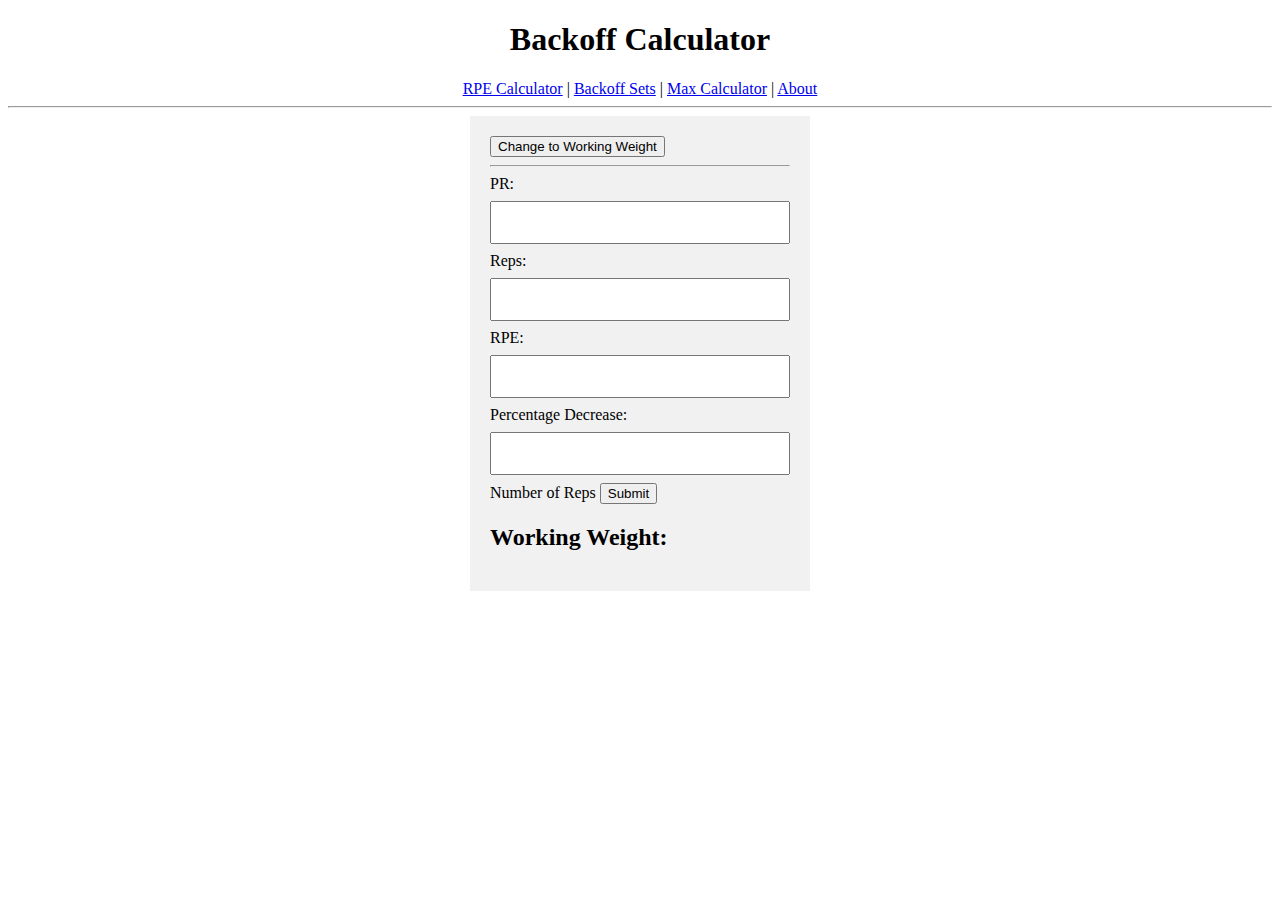
<file: backoffs.html>
<!DOCTYPE html>
<html lang="en">
<head>
    <meta charset="UTF-8">
    <meta name="viewport" content="width=device-width, initial-scale=1.0">
    <title>Backoff Calculator</title>
    <link rel="stylesheet" href="styles.css">
</head>
<body>
    <div class="navbar">
        <h1>Backoff Calculator</h1>

        <a href="index.html">RPE Calculator</a> 
        | 
        <a href="backoffs.html">Backoff Sets</a> 
        |
        <a href="max.html">Max Calculator</a> 
        | 
        <a href="About.html">About</a>
    </div>
    <hr>
    <form id="getWorkingWeight">
        <button id="btn1" onclick="changeTextAndClass()">Change to Working Weight</button>
        <hr>
        <label id="weightLBL" for="prInput">PR:</label>
        <input class="PR" type="text" id="prInput" name="weight" pattern="[0-9]*">

        <label for="repsInput">Reps:</label>
        <input type="number" id="repsInput" name="reps" min="1" max="10">

        <label for="rpeInput">RPE:</label>
        <input type="number" id="rpeInput" name="rpe" min="5" max="10" step="0.5">

        <label for="prctDwn">Percentage Decrease:</label>
        <input type="number" id="prctDwn" name="prctDwn" min="1" max="100" step="1">

        <label for="repDwn">Number of Reps</label>
        
        <button type="submit">Submit</button>

        <h2>Working Weight:</h2>
        <p id="workingWeightOutput"></p>
    </form>


            <script>
                RPE = [100.0, 97.8, 95.5, 93.9, 92.2, 90.7, 89.2, 87.8, 86.3, 85.0, 83.7, 82.4, 81.1, 79.9, 78.6, 77.4, 76.2, 75.1, 73.9, 72.3, 70.7, 69.4, 68.0, 66.7, 65.3, 64.0, 62.6, 61.3, 59.9]

                function backdown(weight, initRep, bckRep, rpe, prctDwn){
                    // calculates a backdown set based on a the working set and percentage decrease
                    var difRep = initRep - bckRep;
                    var rir = 10 - rpe + difRep;
                    console.log('rir is ', rir)
                    var index = (bckRep - 1)*2 + (2 * rir)
                    console.log('index is ', index)
                    var weight = weight * (RPE[index]/100) * ((100-prctDwn)/100)
                    console.log(weight)
                    return  Math.round(weight)
                }

                function getPR(weight, reps, rpe){
                    //  calculates a Pr based on a working set
                    var rir = 10 - rpe;
                    console.log('rir is ', rir)
                    var index1 = (reps - 1)*2 + (2 * rir)
                    var index2 = (reps - 1)*2 + (2 * 0) + 1
                    console.log('index1 is ', index)
                    console.log('index2 is ', index)
                    var pr = weight * ((RPE[index1]/RPE[index2])*100)
                    return  Math.round(pr)
                }

                function changeTextAndClass() {
                    var prInput = document.getElementById("prInput");
                    var btn1 = document.getElementById("btn1");
                    var weightLBL = document.getElementById("weightLBL");
                    console.log('changing to ', prInput.className);
        
                    switch (prInput.className) {
                        case "PR":
                            weightLBL.innerHTML = "Working Weight";
                            prInput.className = "WW";
                            btn1.innerHTML = "Change to PR";
                            break;
                        case "WW":
                            weightLBL.innerHTML = "PR";
                            prInput.className = "PR";
                            btn1.innerHTML = "Change to Working Weight";
                            break;
                    }
                }


                document.getElementById("getWorkingWeight").onsubmit = function(event) {
                    event.preventDefault(); 
                
                    var prInput = document.getElementById("prInput")
                    var repsInput = document.getElementById("repsInput").value;
                    var rpeInput = document.getElementById("rpeInput").value;
                    var calculatedWeight = 0;
                
                    if (prInput.value === "" || repsInput === "" || rpeInput === "") {
                        document.getElementById("workingWeightOutput").innerHTML = "Please fill out all fields.";
                    } else {
                        if (prInput.className === "PR") {
                            calculatedWeight = backdown(prInput.value, repsInput, repsInput - 2, rpeInput, 3);
                        } else {
                            var pr = getPR(prInput.value, repsInput, rpeInput);
                            calculatedWeight = weight(pr, repsInput, rpeInput);
                        }
                    document.getElementById("workingWeightOutput").innerHTML = calculatedWeight;
                    }
            }
            </script>
        </body>
</file>
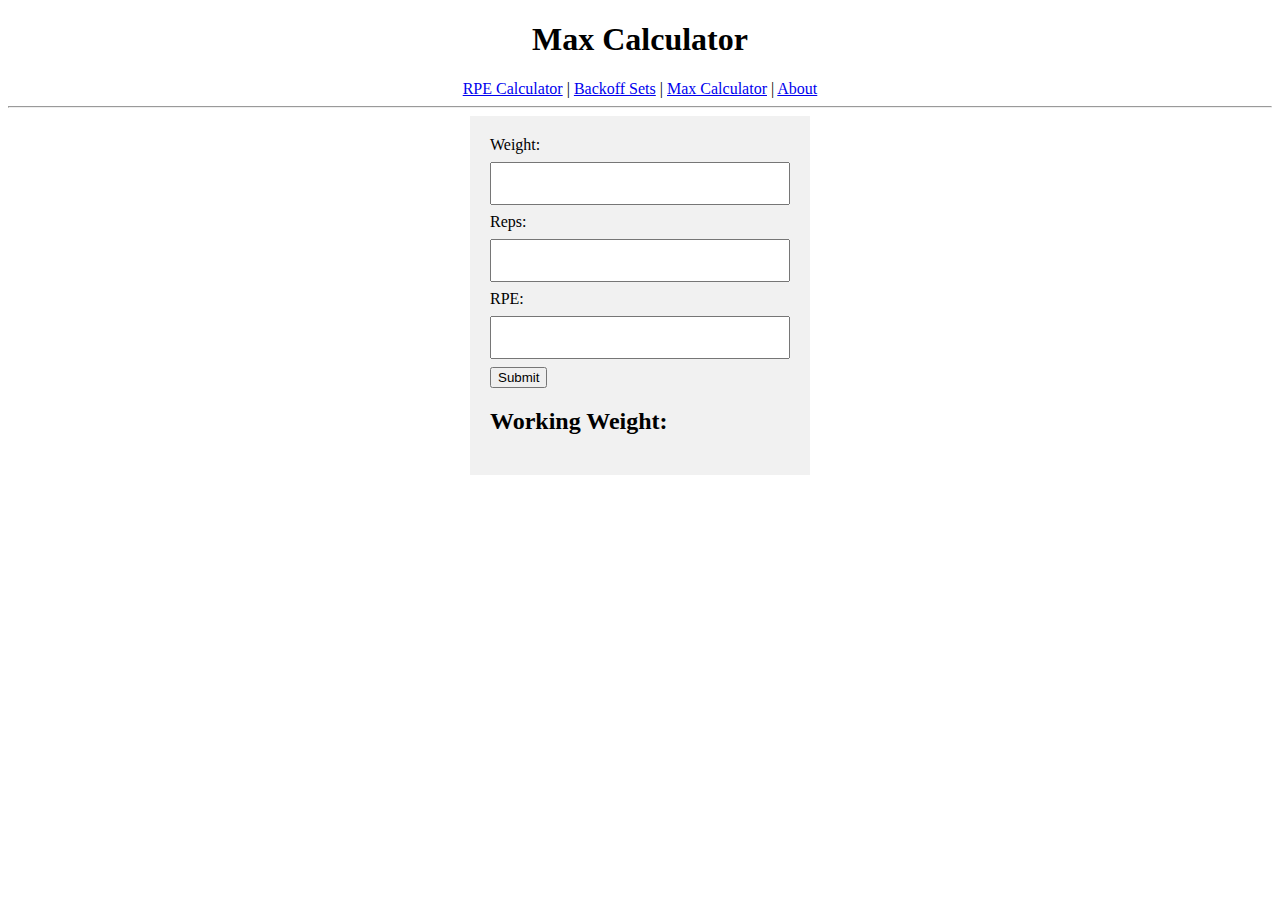
<file: max.html>
<!DOCTYPE html>
<html lang="en">
<head>
    <meta charset="UTF-8">
    <meta name="viewport" content="width=device-width, initial-scale=1.0">
    <title>Max Calculator</title>
    <link rel="stylesheet" href="styles.css">
</head>
<body>
    <div class="navbar">
        <h1>Max Calculator</h1>

        <a href="index.html">RPE Calculator</a> 
        | 
        <a href="backoffs.html">Backoff Sets</a> 
        |
        <a href="max.html">Max Calculator</a> 
        | 
        <a href="About.html">About</a>
    </div>
    <hr>
    <form id="getPR">
        <label for="Weight">Weight:</label>
        <input type="text" id="Weight" name="weight" pattern="[0-9]*">

        <label for="repsInput">Reps:</label>
        <input type="number" id="repsInput" name="reps" min="1" max="10">

        <label for="rpeInput">RPE:</label>
        <input type="number" id="rpeInput" name="rpe" min="5" max="10" step="0.5">
        <button type="submit">Submit</button>

        <h2>Working Weight:</h2>
        <p id="PR_Output"></p>
    </form>


    <script>
        RPE = [100.0, 97.8, 95.5, 93.9, 92.2, 90.7, 89.2, 87.8, 86.3, 85.0, 83.7, 82.4, 81.1, 79.9, 78.6, 77.4, 76.2, 75.1, 73.9, 72.3, 70.7, 69.4, 68.0, 66.7, 65.3, 64.0, 62.6, 61.3, 59.9]
        function getPR(weight, reps, rpe){
            var rir = 10 - rpe;
            console.log('rir is ', rir)
            var index1 = (reps - 1)*2 + (2 * rir)
            var index2 = (reps - 1)*2 + (2 * 0) + 1
            console.log('index1 is ', index1)
            console.log(RPE[index1])
            console.log('index2 is ', index2)
            console.log(RPE[index2])
            var pr = weight * (RPE[index2]/RPE[index1])
            return  Math.round(pr)
        }
        document.getElementById("getPR").onsubmit = function(event) {
            event.preventDefault(); 
        
            var weight = document.getElementById("Weight").value;
            var repsInput = document.getElementById("repsInput").value;
            var rpeInput = document.getElementById("rpeInput").value;
        
            if (weight === "" || repsInput === "" || rpeInput === "") {
                document.getElementById("PR_Output").innerHTML = "Please fill out all fields.";
            } else {
                var calculatedWeight = getPR(weight, repsInput, rpeInput);
                document.getElementById("PR_Output").innerHTML = calculatedWeight;
            }
        }
    </script>
</body>
</file>
<file: styles.css>
input {
    width: 100%;
    padding: 12px 20px;
    margin: 8px 0;
    box-sizing: border-box;
}

.container {
    display: flex;
    justify-content: center;
    align-items: center;
    height: 100vh;
}

form {
    width: 300px;
    padding: 20px;
    background-color: #f1f1f1;
    margin-left: auto;
    margin-right: auto;
    margin-top: auto;
    margin-bottom: auto;
}

.navbar {
    text-align: center;
}
</file>
